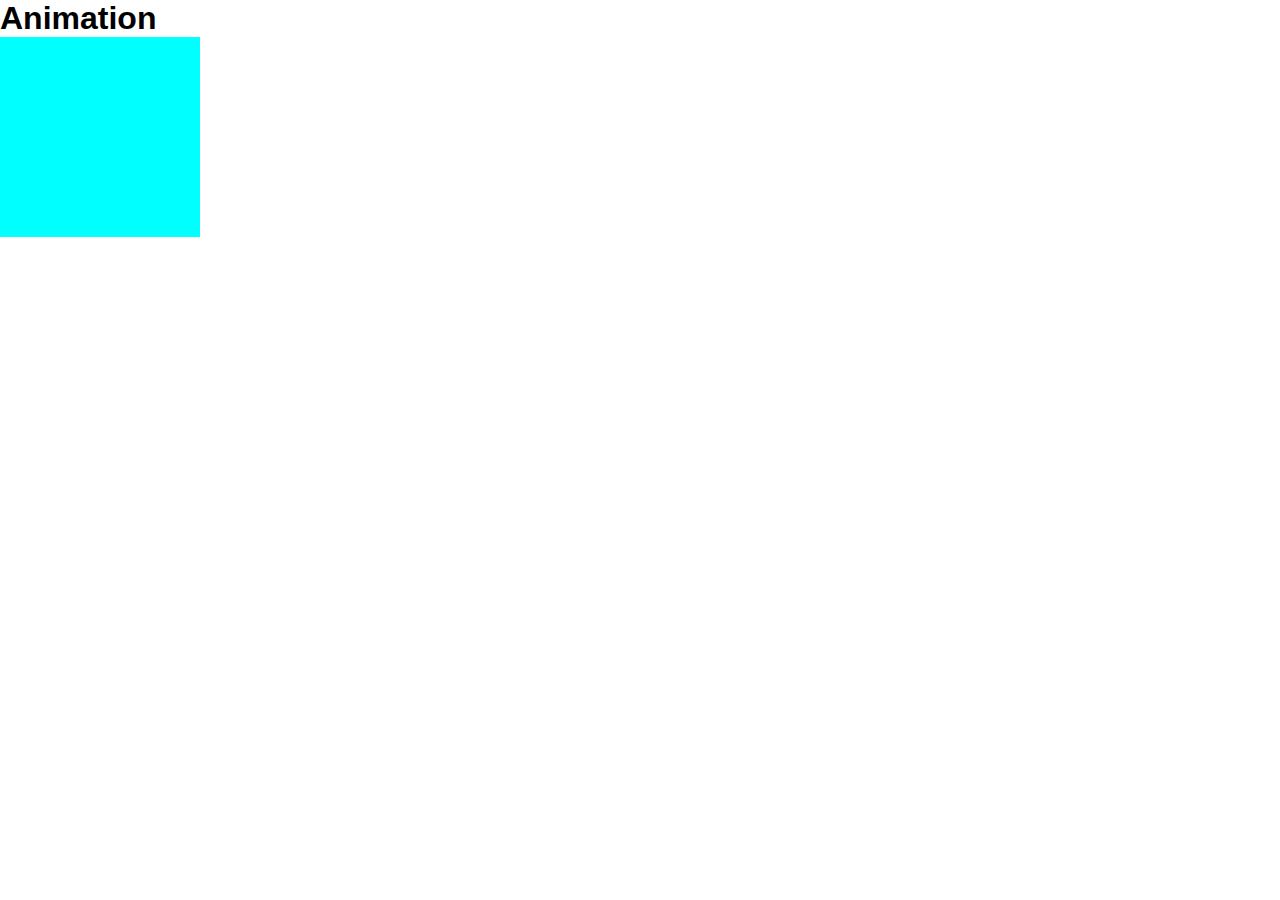
<file: index.html>
<!DOCTYPE html>
<html lang="en">
<head>
    <meta charset="UTF-8">
    <meta http-equiv="X-UA-Compatible" content="IE=edge">
    <meta name="viewport" content="width=device-width, initial-scale=1.0">
    <title>Document</title>
    <link rel="stylesheet" href="style.css">
</head>
<body>
    <h1>Animation</h1>

    <div class="box"></div>

</body>
</html>
</file>
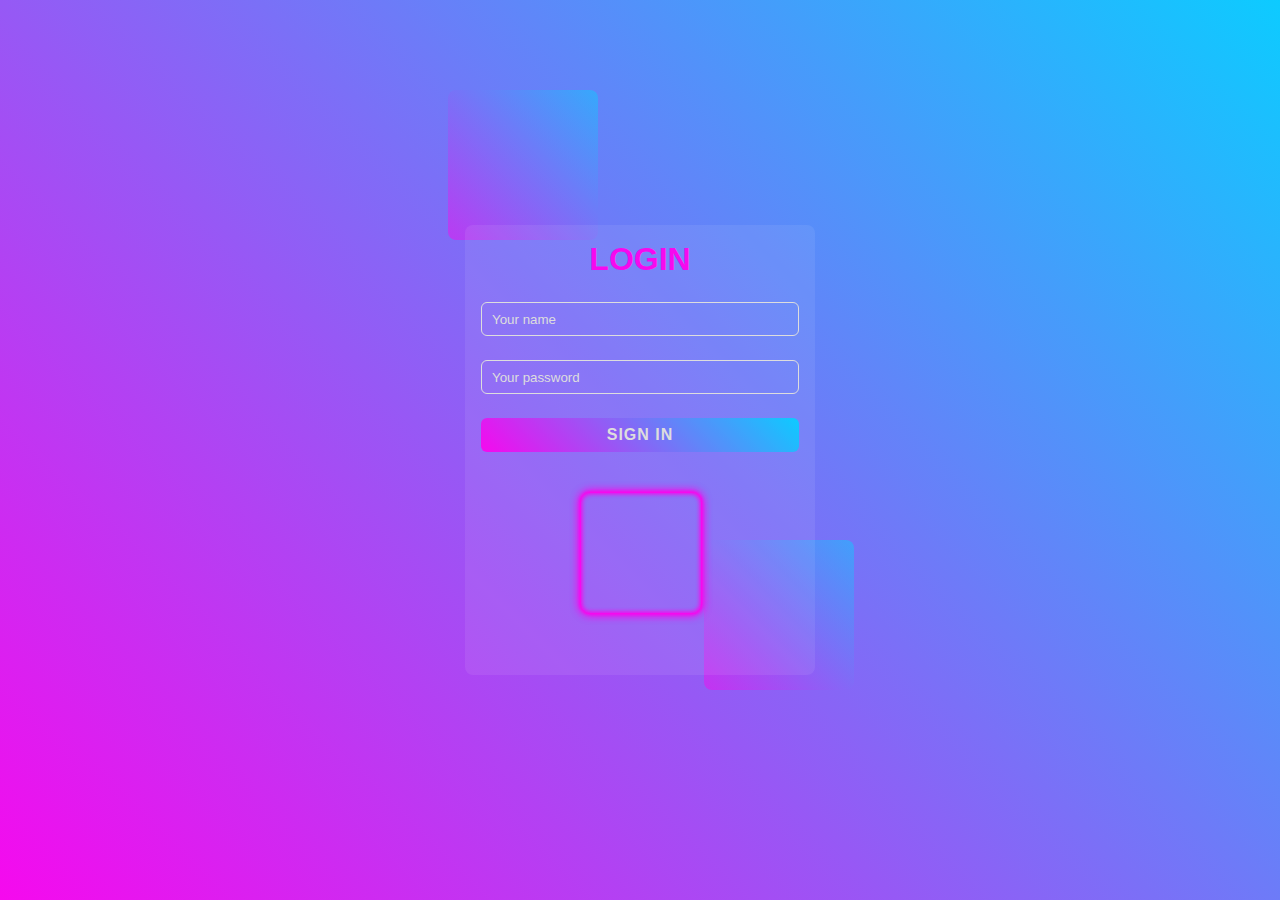
<file: login.html>
<!DOCTYPE html>
<html lang="en">
<head>
    <meta charset="UTF-8">
    <meta http-equiv="X-UA-Compatible" content="IE=edge">
    <meta name="viewport" content="width=device-width, initial-scale=1.0">
    <title>Document</title>
    <link rel="stylesheet" href="login.css">
</head>
<body>
    <div class="main">
        <div class="card">
            <h1>Login</h1>
            <input type="text" placeholder="Your name">
            <input type="password" placeholder="Your password">
            <button>Sign in</button>
            <div class="rect"></div>
        </div>
        <div class="bg_1"></div>
        <div class="bg_2"></div>
        <div class="circle_1"></div>
    </div>
</body>
</html>
</file>
<file: style.css>
*{
    margin: 0;
    padding: 0;
    box-sizing: border-box;
    font-family: sans-serif;
}
.box{
    width: 200px;
    height: 200px;
    background-color: aqua;
    /* nomi */
    animation-name: lorem;
    /* davomiyligi */
    animation-duration: 2s;
    /* kutish vaqti */
    animation-delay: 0s;
    animation-timing-function: linear;

    animation-fill-mode: forwards;
    /* infinite - cheksiz */
    animation-iteration-count: 10;
    /* yo'nalish, qaytish */
    animation-direction: alternate;
}
@keyframes lorem{
    0%{}
    25%{ 
        background-color: blue;
        transform: translateX(300px);
        box-shadow: 0 0 50px green;
    }
    50%{
        background-color: violet;
        transform: translateX(300px) translateY(300px) rotate(360deg);
        border: 25px solid red;

    }
    75%{ 
        background-color: green;
        transform: translateX(0) translateY(300px);
        border-radius: 25%;

    }
    100%{
        background-color: gold;
        transform: translateX(0) translateY(0);
        border-radius: 50%;

    }
}
/* @keyframes lorem {
    from{
        background-image: linear-gradient(green, #fff, red);
        transform: rotate(180deg);
        border-radius: 10px;
    }
    to{
        background-image: linear-gradient(red, blue, green);
        margin-left: 500px;
        border-radius: 50%;
    }
} */
</file>
<file: login.css>
*{
    margin: 0;
    padding: 0;
    box-sizing: border-box;
    font-family: sans-serif;
}
.main{
    width: 100%;
    height: 100vh;
    background: linear-gradient(45deg, #f609ee, #0dcbff);
    position: relative;
    display: flex;
    align-items: center;
    justify-content: center;
}
.card{
    width: 350px;
    height: 450px;
    border-radius: 8px;
    background-color: #ffffff13;
    padding: 16px;
    z-index: 2;
    backdrop-filter: blur('10px');
}
.card h1{
    text-align: center;
    color: #f609ee;
    text-transform: uppercase;
    animation: heading 2.5s linear infinite  alternate;
}
@keyframes heading {
    to{
        color: #f977f4;
        text-shadow: 0 3px 10px #f609ee;
    }
}
.card input{
    display: block;
    width: 100%;
    height: 34px;
    border-radius: 6px;
    border: 1px solid #ddd;
    margin: 24px 0;
    background-color: transparent;
    outline: navajowhite;
    text-indent: 10px;
    color: #ddd;
}
.card input::placeholder{
    color: #ddd;
}
.card button{
    width: 100%;
    height: 34px;
    border-radius: 6px;
    border: 1px solid #ddd;
    background: linear-gradient(45deg, #f609ee, #0dcbff);
    border: none;
    color: #ddd;
    text-transform: uppercase;
    font-size: 16px;
    font-weight: 600;
    letter-spacing: 1px;
}

.rect{
    width: 120px;
    height: 120px;
    margin: 40px auto;
    position: relative;
}
.rect::before{
    content: '';
    position: absolute;
    top: 0;
    left: 0;
    width: 100%;
    height: 100%;
    border: 1px solid #f609ee;
    box-shadow: 0 0 3px #f609ee, 0 0 10px #f609ee, inset 0 0 5px #f609ee;
    animation: before 15s linear infinite alternate;
    border-radius: 10px;
}
@keyframes before {
    to{
        transform: rotate(360deg);
    }
}
.rect::after{
    content: '';
    position: absolute;
    top: 0;
    left: 0;
    width: 100%;
    height: 100%;
    border: 1px solid #f609ee;
    box-shadow: 0 0 3px #f609ee, 0 0 10px #f609ee, inset 0 0 5px #f609ee;
    animation: after 10s linear infinite alternate-reverse;
    border-radius: 10px;
}
@keyframes after {
    to{
        transform: rotate(360deg);
    }
}
.bg_1{
    position: absolute;
    top: 10%;
    left: 35%;
    width: 150px;
    height: 150px;
    background: linear-gradient(45deg, #f609ee, #0dcbff);
    opacity: 0.5;
    border-radius: 8px;
    animation-name: bg_1;
    animation-duration: 2s;
    animation-iteration-count: infinite;
    animation-direction: alternate;
    animation-timing-function: linear;
}
@keyframes bg_1 {
    to{
        top: 20%;
        opacity: .6;
    }
}
.bg_2{
    position: absolute;
    top: 60%;
    left: 55%;
    width: 150px;
    height: 150px;
    background: linear-gradient(45deg, #f609ee, #0dcbff);
    opacity: 0.5;
    border-radius: 8px;
    animation-name: bg_2;
    animation-duration: 2s;
    animation-iteration-count: infinite;
    animation-direction: alternate;
    animation-timing-function: linear;
}
@keyframes bg_2 {
    to{
        top: 50%;
        opacity: .6;
    }
}

.circle_1{
    position: absolute;
    bottom: 50px;
    left: 50px;
    width: 300px;
    height: 300px;
    border-radius: 50%;
    background-color: #027fa1;

    opacity: 0.2;
    transform: scale(0);
    animation: circle_1 2s linear  infinite  ;
}
@keyframes circle_1 {
    to{
        transform: scale(1);
        opacity: 0;
    }
}
</file>
